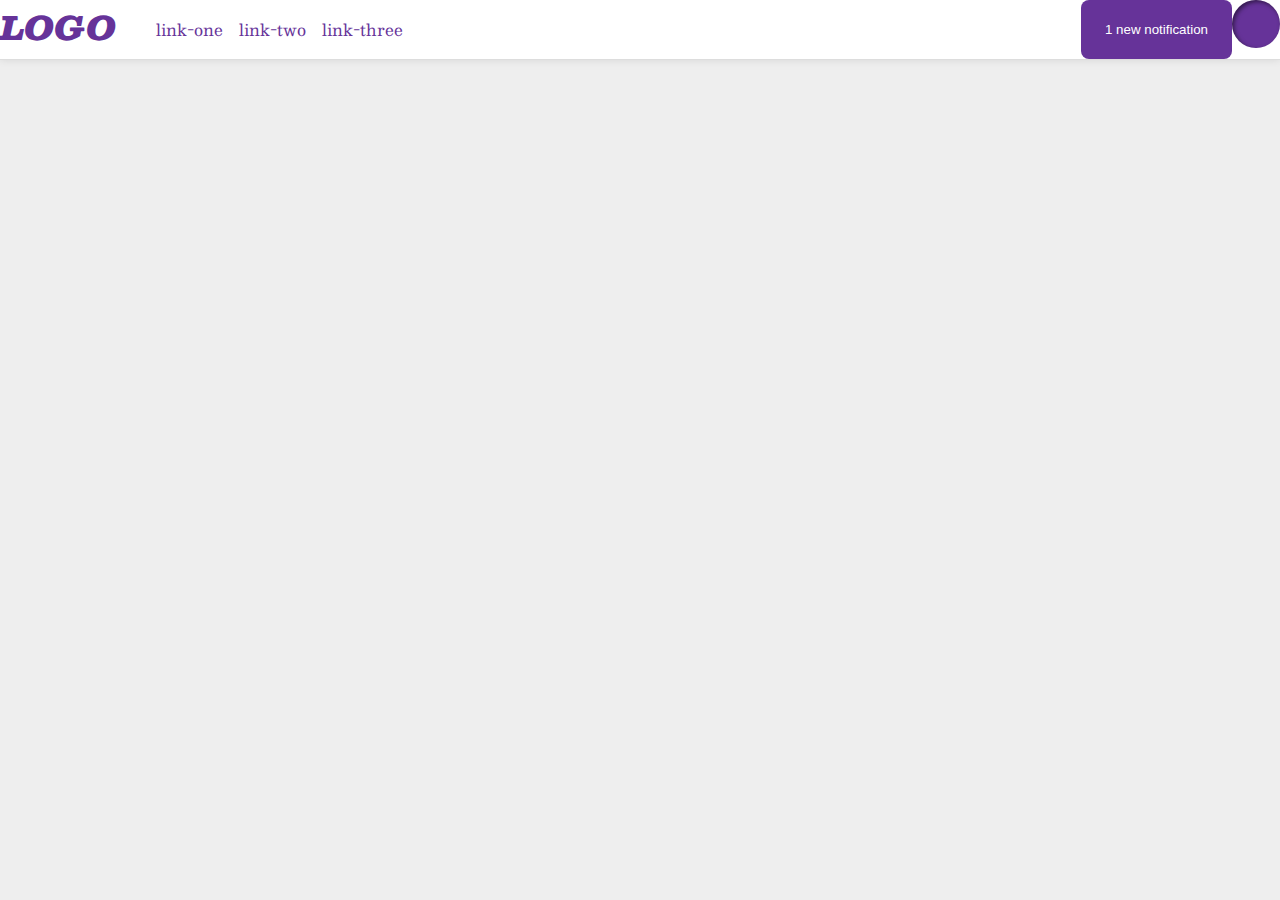
<file: flex/03-flex-header-2/index.html>
<!DOCTYPE html>
<html lang="en">
  <head>
    <meta charset="UTF-8">
    <meta http-equiv="X-UA-Compatible" content="IE=edge">
    <meta name="viewport" content="width=device-width, initial-scale=1.0">
    <title>Flex Header 2</title>
    <link rel="stylesheet" href="style.css">
  </head>
  <body>
    <div class="header">
     <section class="leftitems">
      <div class="logo">
        LOGO
      </div>
      <ul class="links">
        <li><a href="google.com">link-one</a></li>
        <li><a href="google.com">link-two</a></li>
        <li><a href="google.com">link-three</a></li>
      </ul>
    </section>
    <section class="rightitems">    
       <button class="notifications">
        1 new notification
      </button>
      <div class="profile-image"></div>
    </section>
    </div>
  </body>
</html>
</file>
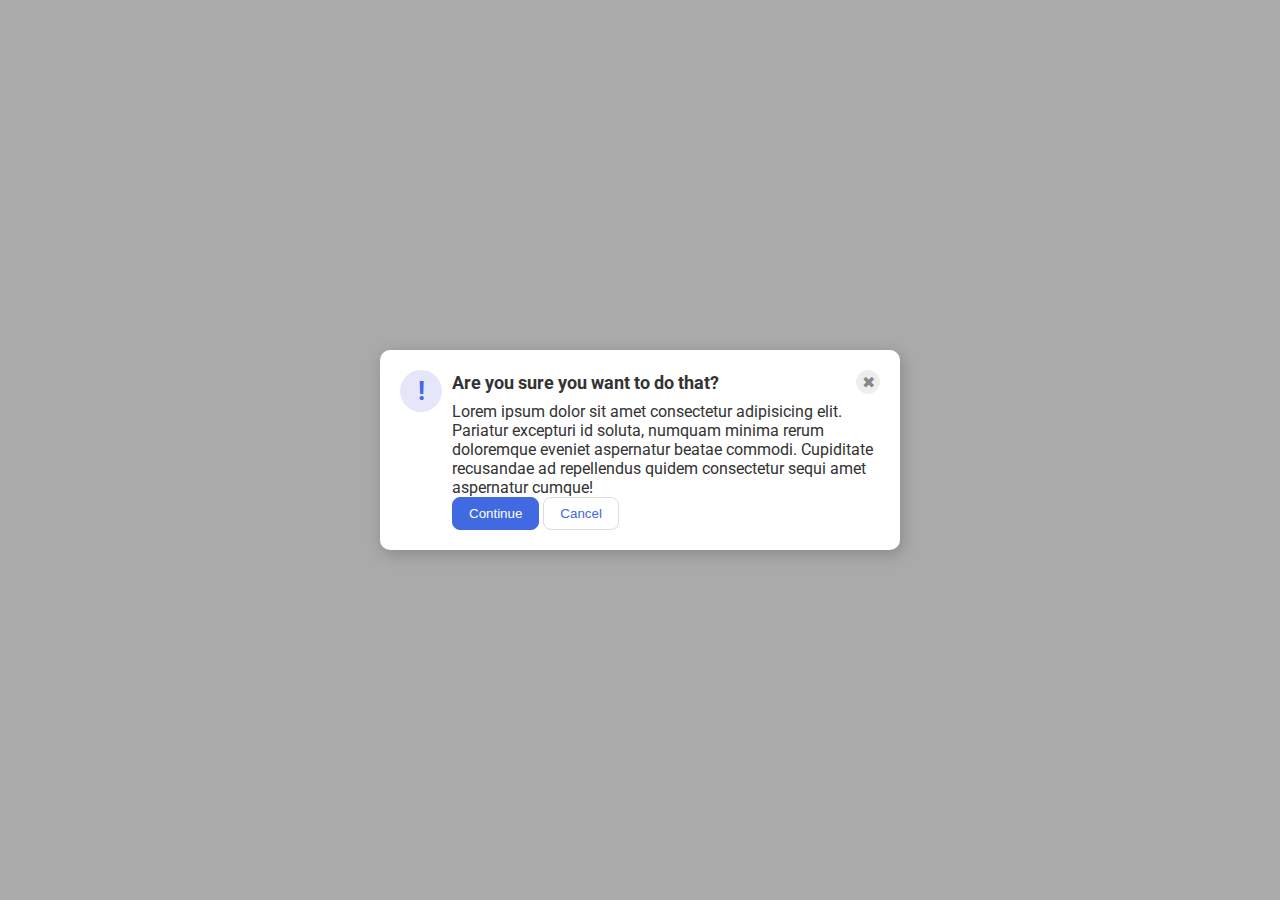
<file: flex/05-flex-modal/index.html>
<!DOCTYPE html>
<html lang="en">
  <head>
    <meta charset="UTF-8" />
    <meta http-equiv="X-UA-Compatible" content="IE=edge" />
    <meta name="viewport" content="width=device-width, initial-scale=1.0" />
    <link rel="stylesheet" href="style.css" />
    <title>Modal</title>
  </head>
  <body>
    <div class="modal">
      <div class="icon">!</div>
      <div class="seperator">
        <div class="header">
          Are you sure you want to do that?
          <button class="close-button">✖</button>
        </div>
        <div class="text">
          Lorem ipsum dolor sit amet consectetur adipisicing elit. Pariatur
          excepturi id soluta, numquam minima rerum doloremque eveniet
          aspernatur beatae commodi. Cupiditate recusandae ad repellendus quidem
          consectetur sequi amet aspernatur cumque!
        </div>
        <button class="continue">Continue</button>
        <button class="cancel">Cancel</button>
      </div>
    </div>
  </body>
</html>
</file>
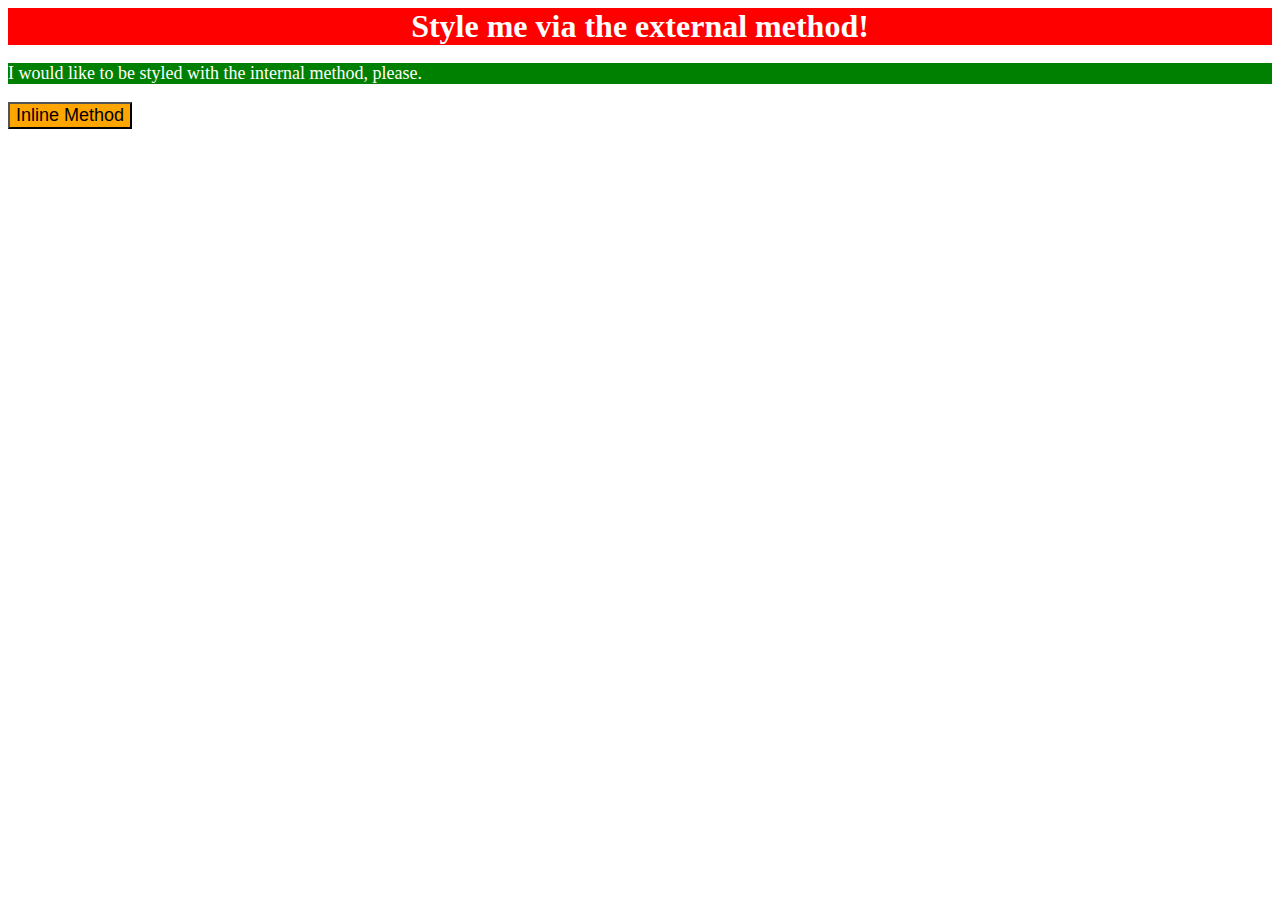
<file: foundations/01-css-methods/index.html>
<!DOCTYPE html>
<html lang="en">
  <head>
    <meta charset="UTF-8" />
    <meta http-equiv="X-UA-Compatible" content="IE=edge" />
    <meta name="viewport" content="width=device-width, initial-scale=1.0" />
    <title>Methods for Adding CSS</title>
    <link rel="stylesheet" href="styles.css" />
    <style>
      p {
        background-color: green;
        color: white;
        text-align: left;
        font-size: 18px;
      }
    </style>
  </head>
  <body>
    <div>Style me via the external method!</div>
    <p>I would like to be styled with the internal method, please.</p>
    <button style="background-color: orange; font-size: 18px;">Inline Method</button>
  </body>
</html>
</file>
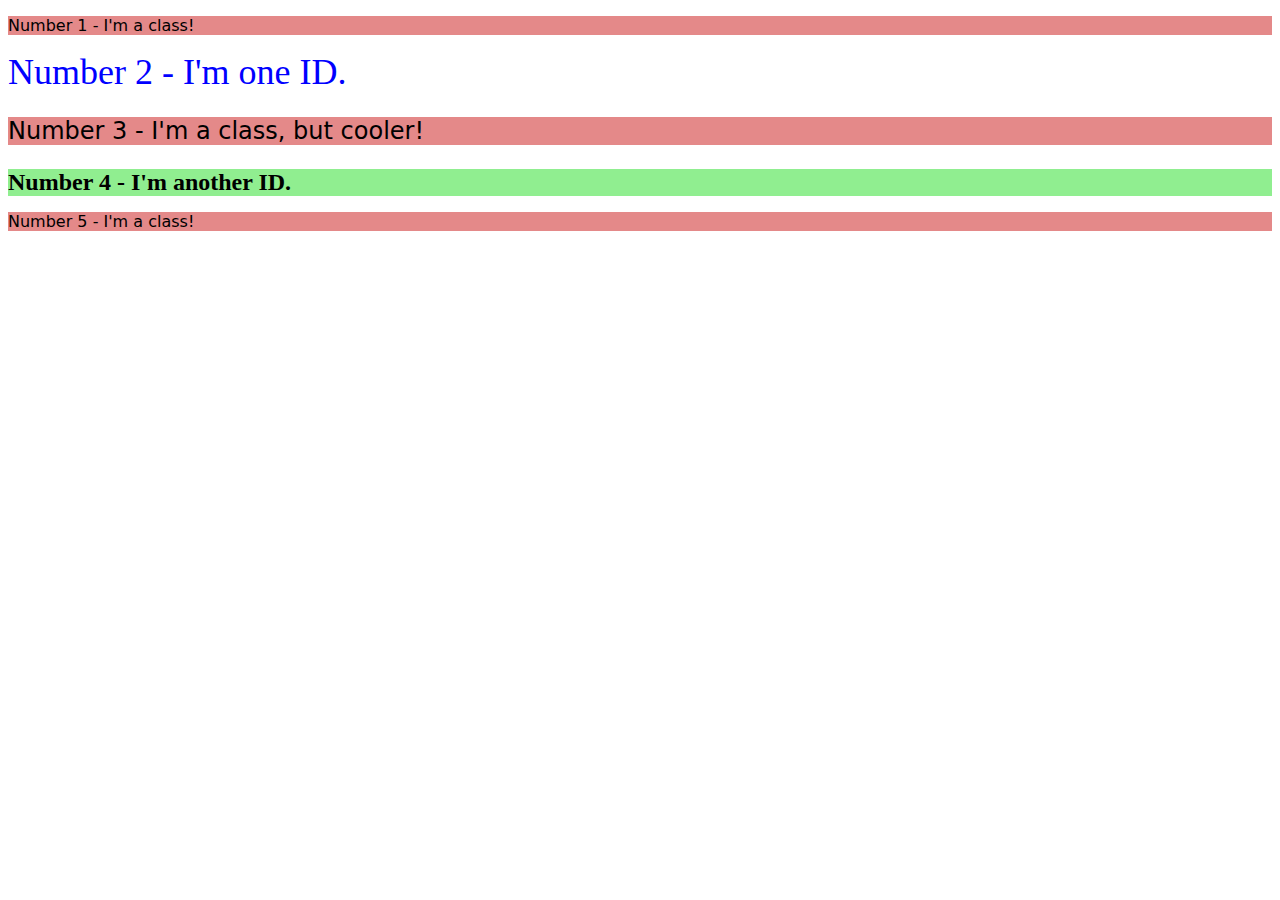
<file: foundations/02-class-id-selectors/index.html>
<!DOCTYPE html>
<html lang="en">
  <head>
    <meta charset="UTF-8">
    <meta http-equiv="X-UA-Compatible" content="IE=edge">
    <meta name="viewport" content="width=device-width, initial-scale=1.0">
    <title>Class and ID Selectors</title>
    <link rel="stylesheet" href="style.css">
  </head>
  <body>
    <p class="lille-p">Number 1 - I'm a class!</p>
    <div id="blå1">Number 2 - I'm one ID.</div>
    <p class="lille-p sejt-p">Number 3 - I'm a class, but cooler!</p>
    <div id="gr1">Number 4 - I'm another ID.</div>
    <p class="lille-p">Number 5 - I'm a class!</p>
  </body>
</html>
</file>
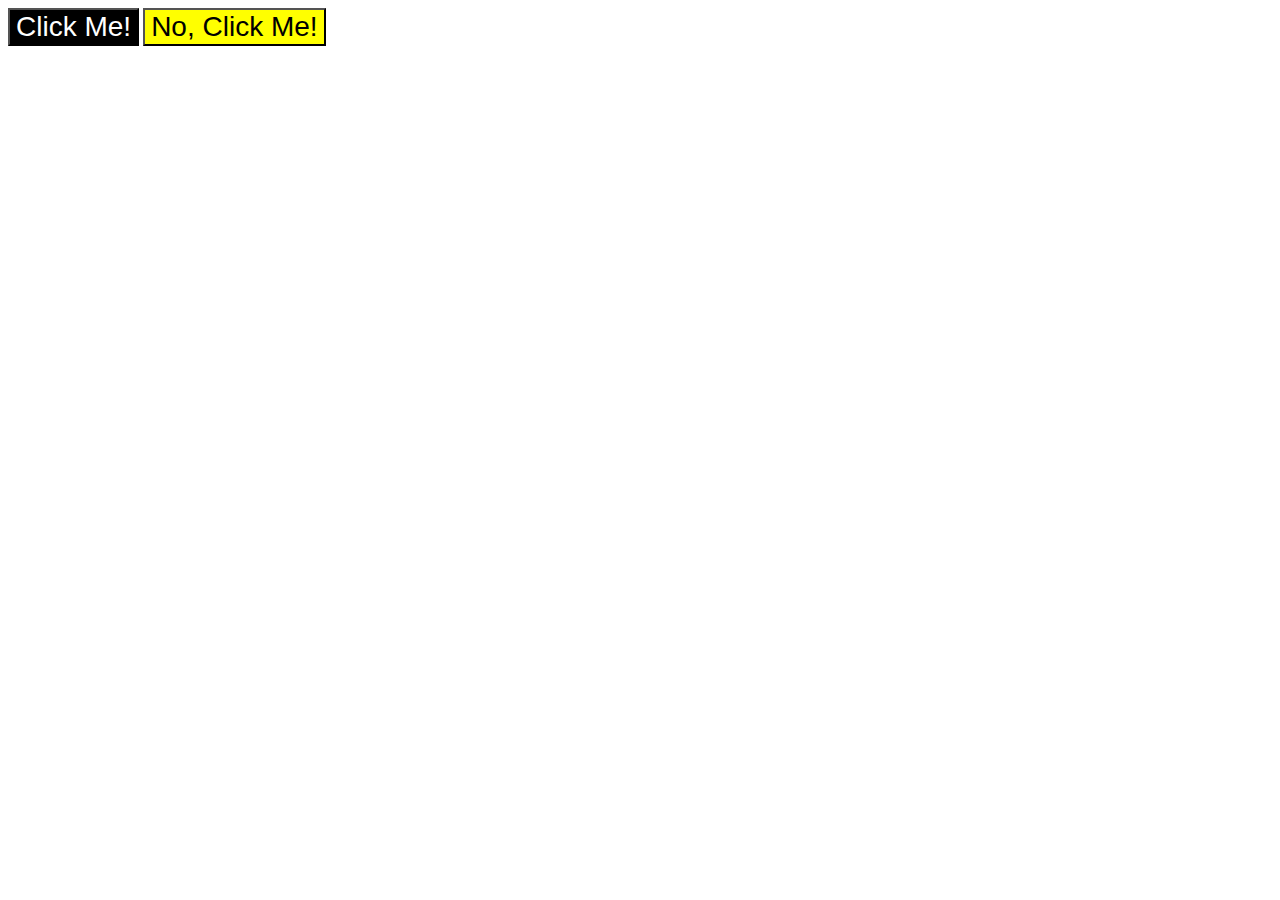
<file: foundations/03-grouping-selectors/index.html>
<!DOCTYPE html>
<html lang="en">
  <head>
    <meta charset="UTF-8">
    <meta http-equiv="X-UA-Compatible" content="IE=edge">
    <meta name="viewport" content="width=device-width, initial-scale=1.0">
    <title>Grouping Selectors</title>
    <link rel="stylesheet" href="style.css">
  </head>
  <body>
    <button class="knap1">Click Me!</button>
    <button class="knap2">No, Click Me!</button>
  </body>
</html>
</file>
<file: flex/03-flex-header-2/style.css>
/* this is some magical font-importing.  
you'll learn about it later. */
@import url('https://fonts.googleapis.com/css2?family=Besley:ital,wght@0,400;1,900&display=swap');

body {
  margin: 0;
  background: #eee;
  font-family: Besley, serif;
}

.header {
  background: white;
  border-bottom: 1px solid #ddd;
  box-shadow: 0 0 8px rgba(0,0,0,.1);
  display: flex;
  justify-content: space-between;
}

.profile-image {
  background: rebeccapurple;
  box-shadow: inset 2px 2px 4px rgba(0,0,0,.5);
  border-radius: 50%;
  width: 48px;
  height: 48px;
}

.logo {
  color: rebeccapurple;
  font-size: 32px;
  font-weight: 900;
  font-style: italic;
}

button {
  border: none;
  border-radius: 8px;
  background: rebeccapurple;
  color: white;
  padding: 8px 24px;
}

a {
  /* this removes the line under our links */
  text-decoration: none;
  color: rebeccapurple;
}

ul {
  list-style-type: none;
  display: flex;;
  gap: 16px;
}

.leftitems,
.rightitems {
  display: flex;
}

.rightitems {
  justify-content: flex-end;
  
}
</file>
<file: flex/05-flex-modal/style.css>
@import url('https://fonts.googleapis.com/css2?family=Roboto:wght@400;700&display=swap');

html, body {
  height: 100%;
}

body {
  font-family: Roboto, sans-serif;
  margin: 0;
  background: #aaa;
  color: #333;
  /* I'll give you this one for free lol */
  display: flex;
  align-items: center;
  justify-content: center;
}

.modal {
  background: white;
  width: 480px;
  border-radius: 10px;
  box-shadow: 2px 4px 16px rgba(0,0,0,.2);
  display: flex;
  padding: 20px;
  gap: 10px;
}

.icon {
  color: royalblue;
  font-size: 26px;
  font-weight: 700;
  background: lavender;
  width: 42px;
  height: 42px;
  border-radius: 50%;
  display: flex;
  align-items: center;
  justify-content: center;
  flex-shrink: 0;
}

.close-button {
  background: #eee;
  border-radius: 50%;
  color: #888;
  font-weight: 400;
  font-size: 16px;
  height: 24px;
  width: 24px;
  display: flex;
  align-items: center;
  justify-content: center;
  border: 1px solid #eee;
  padding: 0;
}

button {
  cursor: pointer;
  padding: 8px 16px;
  border-radius: 8px;
}

button.continue {
  background: royalblue;
  border: 1px solid royalblue;
  color: white;
}

button.cancel {
  background: white;
  border: 1px solid #ddd;
  color: royalblue;
}

.header {
  display: flex;
  align-items: center;
  justify-content: space-between;
  font-size: 18px;
  font-weight: 700;
  margin-bottom: 8px;
}
</file>
<file: foundations/01-css-methods/styles.css>
div {
    background-color: red;
    font-size: 32px;
    text-align: center;
    color: white;
    font-weight: bold;
}
</file>
<file: foundations/02-class-id-selectors/style.css>
.lille-p {
  background-color: rgb(228, 137, 137);
  font-family: Verdana, DejaVu Sans, sans-serif;
}
#blå1 {
  color: rgb(0, 0, 255);
  font-size: 36px;
}

.sejt-p {
  font-size: 24px;
}
#gr1 {
    background-color: rgb(144, 238, 144);
    font-size: 24px;
    font-weight: bold;
}
</file>
<file: foundations/03-grouping-selectors/style.css>
.knap1 {
    background-color: black;
    color:white;
}
.knap2 {
    background-color: yellow;
}
.knap1, .knap2 {
    font-size: 28px;
    font-family: Helvetica, Times New Roman, sans-serif;
}
</file>
